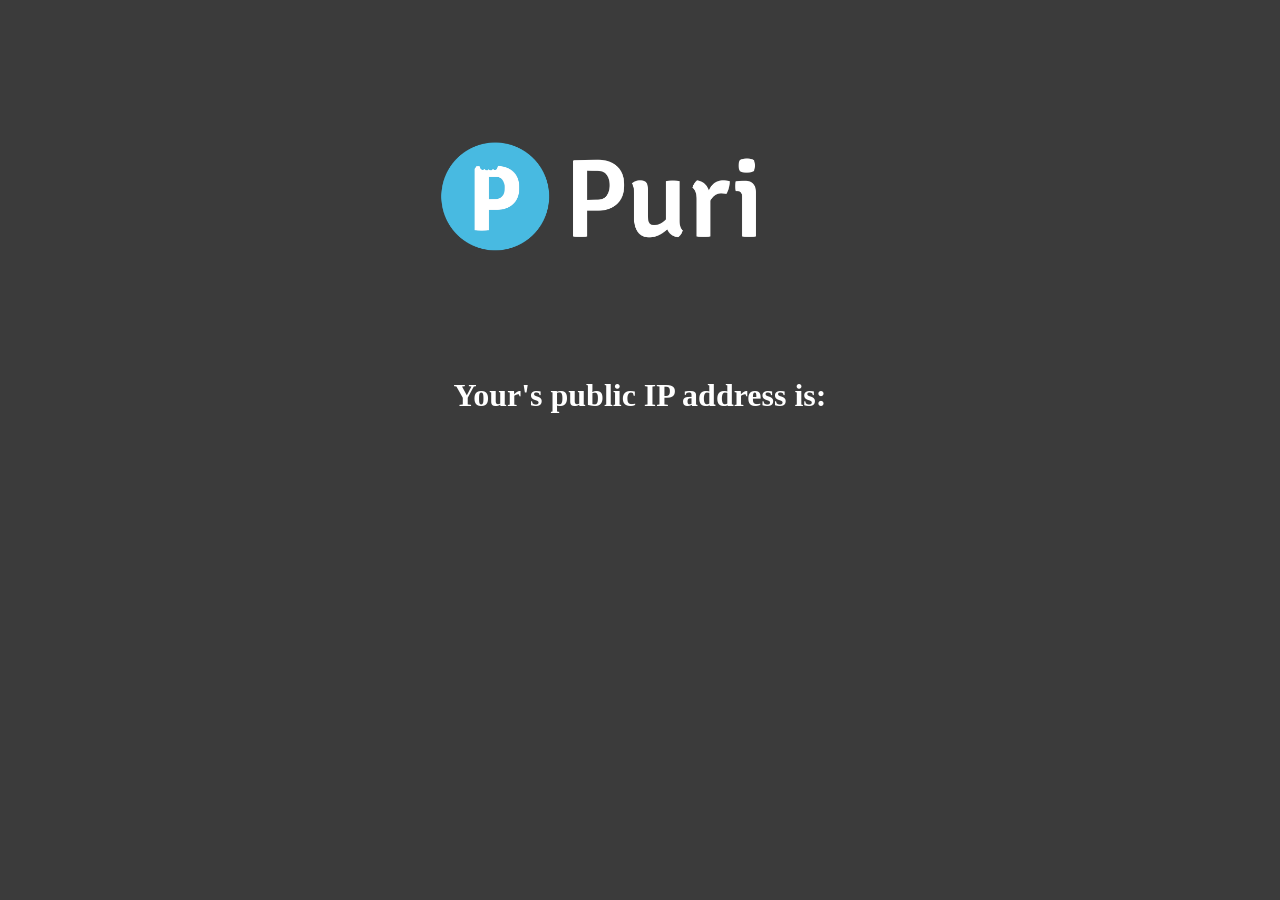
<file: index.html>
<!DOCTYPE html>
<html lang="en" dir="ltr">
  <head>
    <meta charset="utf-8">
    <title>What's is my IP</title>
    <link rel="icon" href="assets\images\icon.png">
    <link rel="stylesheet" href="assets\css\main.css">
    <script src="https://cdnjs.cloudflare.com/ajax/libs/jquery/3.6.0/jquery.min.js" integrity="sha512-894YE6QWD5I59HgZOGReFYm4dnWc1Qt5NtvYSaNcOP+u1T9qYdvdihz0PPSiiqn/+/3e7Jo4EaG7TubfWGUrMQ==" crossorigin="anonymous" referrerpolicy="no-referrer"></script>
  </head>
  <body>
    <script>
      $.getJSON("https://api.my-ip.io/ip.json", function( data ) {
        txt = $("#text").text();
        out = txt + data.ip
        $("#text").html(out);
      });
    </script>

    <div class="logo">
      <img src="assets\images\logo.png" alt="Puri Logo">
    </div>
    <div class="ip">
      <h1 id=text>Your's public IP address is: </h1>
    </div>
</file>
